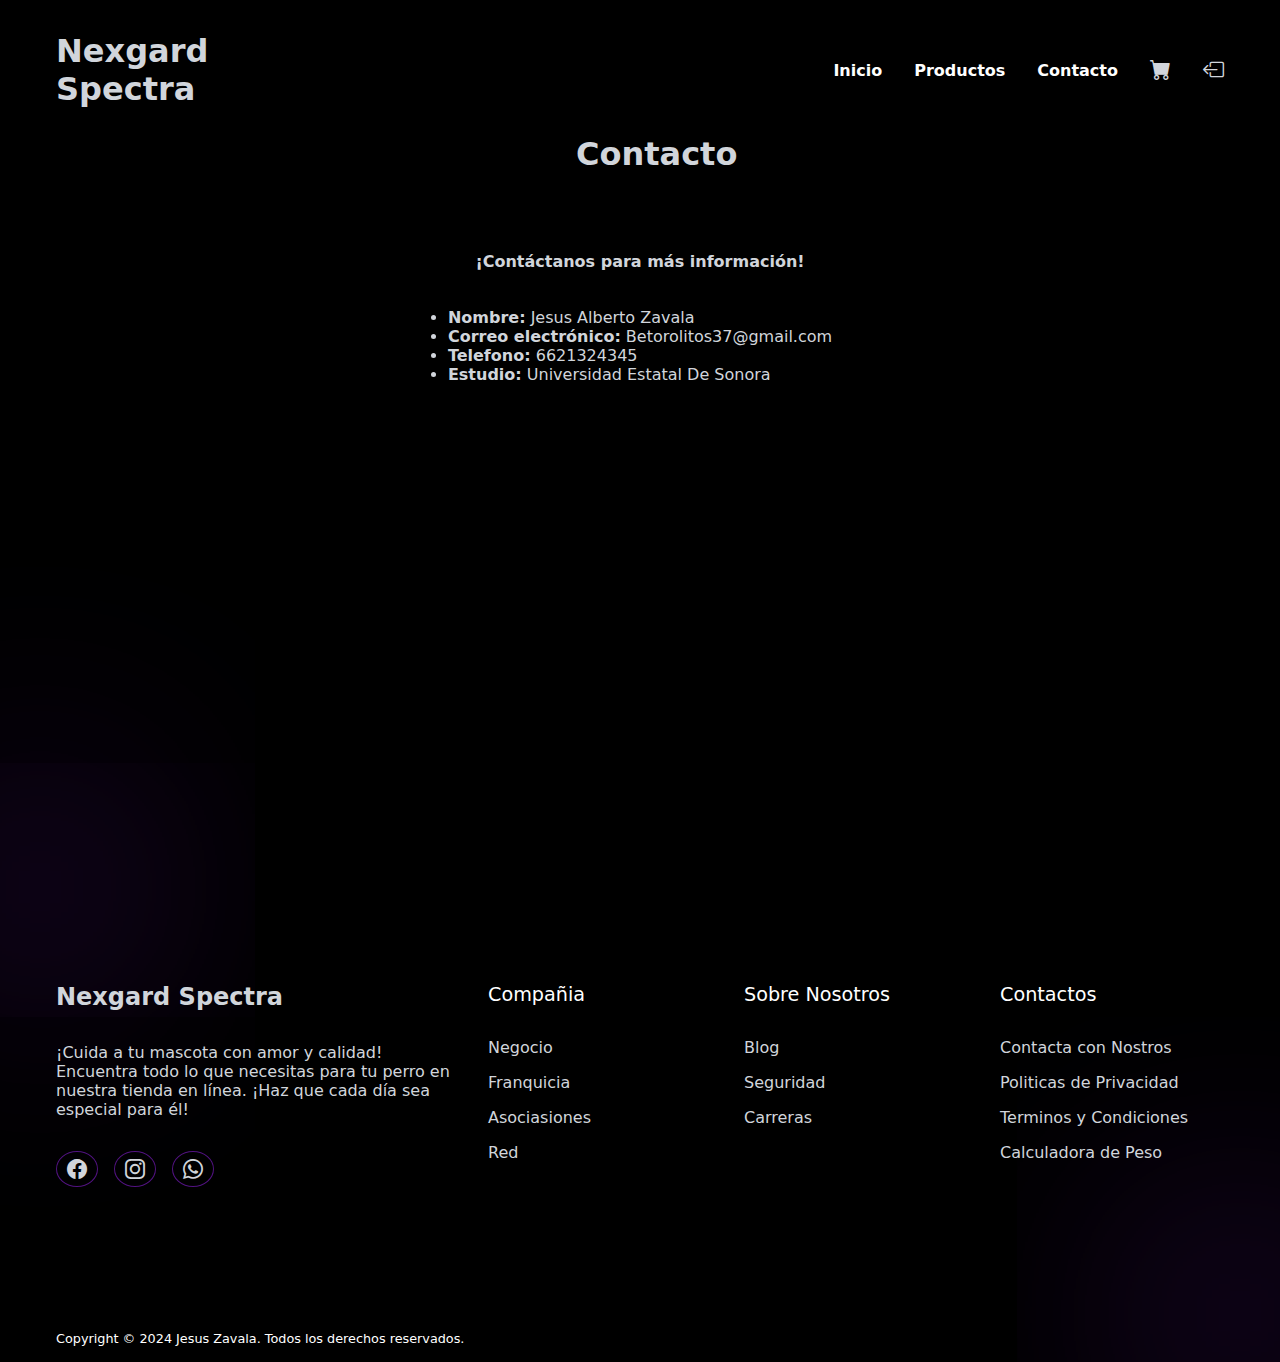
<file: pages/contact.html>
<!DOCTYPE html>
<html lang="es">
  <head>
    <meta charset="UTF-8" />
    <meta http-equiv="X-UA-Compatible" content="IE=edge" />
    <meta name="viewport" content="width=device-width, initial-scale=1.0" />
    <title>Contacto | Nexgard</title>
    <link rel="stylesheet" href="/styles/stylemenu.css" />
    <link
      rel="stylesheet"
      href="https://cdn.jsdelivr.net/npm/bootstrap-icons@1.11.3/font/bootstrap-icons.min.css"
    />
  </head>
  <body>
    <!-- BARRA DE NAVEGACION -->
    <nav>
        <div class="nav-logo">
          <a href=""><h1>Nexgard Spectra</h1></a>
        </div>
        <ul class="nav-link">
          <li><a class="link" href="/pages/menu.html">Inicio</a></li>
          <li><a class="link" href="/pages/products.html">Productos</a></li>
          <li><a class="link" href="/pages/contact.html">Contacto</a></li>
          <li>
            <a class="links" id="cart-icon"><i class="bi bi-cart-fill"></i></a>
          </li>
          <li>
            <a class="links" href="/index.html"
              ><i class="bi bi-box-arrow-left"></i
            ></a>
          </li>
        </ul>
      </nav>


    <div class="section-container">
        <h2 class="contacto">Contacto</h2>
        <h4 class="section-subheader">¡Contáctanos para más información!</h4>
        <div class="lista">
            <ul>
                <li><strong>Nombre:</strong> Jesus Alberto Zavala</li>
                <li><strong>Correo electrónico:</strong> Betorolitos37@gmail.com</li>
                <li><strong>Telefono:</strong> 6621324345</li>
                <li><strong>Estudio:</strong> Universidad Estatal De Sonora</li>
            </ul>
        </div>
    
    <div class="maps-container">
        <iframe src="https://www.google.com/maps/embed?pb=!1m18!1m12!1m3!1d6462.9651441795!2d-110.96825217682682!3d29.12068102813627!2m3!1f0!2f0!3f0!3m2!1i1024!2i768!4f13.1!3m3!1m2!1s0x86ce8691c675f397%3A0x9cfda459c8e7339!2sUES%20Hermosillo!5e0!3m2!1ses!2smx!4v1708341485158!5m2!1ses!2smx" width="600" height="450" style="border:0;" allowfullscreen="" loading="lazy" referrerpolicy="no-referrer-when-downgrade"></iframe>
    </div>
</div>

    </div>
    

    <!-- FOOTER -->
    <footer class="section-container footer-container">
      <span class="bg-blur"></span>
      <span class="bg-blur footer-blur"></span>
      <div class="footer-col">
        <div class="footer-logo">
          <a href="/pages/menu.html"><h2>Nexgard Spectra</h2></a>
        </div>
        <p>
          ¡Cuida a tu mascota con amor y calidad! Encuentra todo lo que
          necesitas para tu perro en nuestra tienda en línea. ¡Haz que cada día
          sea especial para él!
        </p>
        <div class="footer-socials">
          <a href=""><i class="bi bi-facebook"></i></a>
          <a href=""><i class="bi bi-instagram"></i></a>
          <a href=""><i class="bi bi-whatsapp"></i></a>
        </div>
      </div>

      <div class="footer-col">
        <h4>Compañia</h4>
        <a href="">Negocio</a>
        <a href="">Franquicia</a>
        <a href="">Asociasiones</a>
        <a href="">Red</a>
      </div>

      <div class="footer-col">
        <h4>Sobre Nosotros</h4>
        <a href="">Blog</a>
        <a href="">Seguridad</a>
        <a href="">Carreras</a>
      </div>

      <div class="footer-col">
        <h4>Contactos</h4>
        <a href="">Contacta con Nostros</a>
        <a href="">Politicas de Privacidad</a>
        <a href="">Terminos y Condiciones</a>
        <a href="">Calculadora de Peso</a>
      </div>
    </footer>

    <div class="footer-bar">
      Copyright © 2024 Jesus Zavala. Todos los derechos reservados.
    </div>
  </body>
</html>
</file>
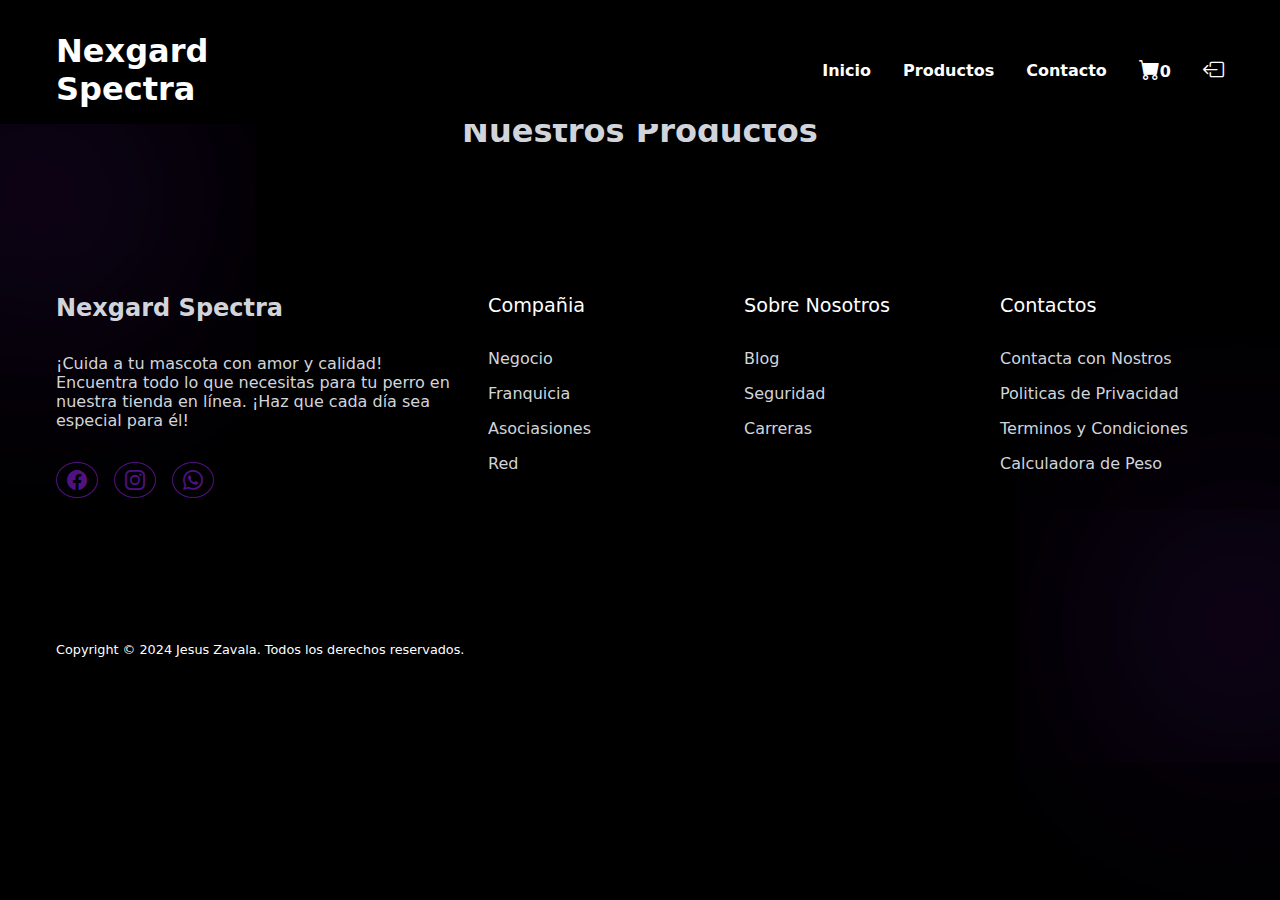
<file: pages/products.html>
<!DOCTYPE html>
<html lang="es">
  <head>
    <meta charset="UTF-8" />
    <meta name="viewport" content="width=device-width, initial-scale=1.0" />
    <link rel="stylesheet" href="/styles/styleproducts.css" />
    <link
      rel="stylesheet"
      href="https://cdn.jsdelivr.net/npm/bootstrap-icons@1.11.3/font/bootstrap-icons.min.css"
    />
    <title>Productos | Nexgard</title>

    <script src="/Js/productServices.js"></script>
    <script src="/Js/cartService.js" defer></script>
    <script src="/Js/index.js" defer></script>
  </head>
  <body>
    <!-- Encabezado enfasis -->
    <header>
      <!-- Barra de navegacion -->
      <nav>
        <div class="nav-logo">
          <a href=""><h1>Nexgard Spectra</h1></a>
        </div>

        <ul class="nav-link">
          <li><a class="link" href="/pages/menu.html" onclick="">Inicio</a></li>
          <li>
            <a class="link" href="/pages/products.html" onclick="">Productos</a>
          </li>
          <li>
            <a class="link" href="/pages/contact.html" onclick="">Contacto</a>
          </li>
          <li>
            <a id="cart-icon"
              ><i class="bi bi-cart-fill"></i
              ><span id="cuenta-carrito">0</span></a
            >
          </li>
          <li>
            <a class="links" href="/index.html"
              ><i class="bi bi-box-arrow-left"></i
            ></a>
          </li>
        </ul>
      </nav>
    </header>

    <!-- Carrito de compras -->
    <div class="cart">
      <h2 class="cart-title">Tu Carrito</h2>

      <!-- Contenido -->
      <div class="cart-content"></div>

      <!-- Total -->
      <div class="total">
        <div class="total-title">Total</div>
        <div class="total-price">$0</div>
      </div>

      <!-- Boton Comprar -->
      <button
        type="button"
        class="btn-buy btn-generate-ticket"
        onclick="imprimirTicket()"
      >
        Comprar Ahora
      </button>

      <!-- Boton Borrar -->
      <button type="button" class="btn-buy btn-clear-cart">
        Limpiar Carrito
      </button>

      <!-- Cerrar Carrito -->
      <i class="bi bi-x-circle" id="cart-close"></i>
    </div>

    <!-- Seccion de compras -->
    <div class="shop">
      <h2 class="section-title">Nuestros Productos</h2>
      <div class="shop-content" id="productos-container"></div>
    </div>

    <!-- FOOTER -->
    <footer class="section-container footer-container">
      <span class="bg-blur"></span>
      <span class="bg-blur footer-blur"></span>
      <div class="footer-col">
        <div class="footer-logo">
          <a href="/pages/menu.html"><h2>Nexgard Spectra</h2></a>
        </div>
        <p>
          ¡Cuida a tu mascota con amor y calidad! Encuentra todo lo que
          necesitas para tu perro en nuestra tienda en línea. ¡Haz que cada día
          sea especial para él!
        </p>
        <div class="footer-socials">
          <a href=""><i class="bi bi-facebook"></i></a>
          <a href=""><i class="bi bi-instagram"></i></a>
          <a href=""><i class="bi bi-whatsapp"></i></a>
        </div>
      </div>

      <div class="footer-col">
        <h4>Compañia</h4>
        <a href="">Negocio</a>
        <a href="">Franquicia</a>
        <a href="">Asociasiones</a>
        <a href="">Red</a>
      </div>

      <div class="footer-col">
        <h4>Sobre Nosotros</h4>
        <a href="">Blog</a>
        <a href="">Seguridad</a>
        <a href="">Carreras</a>
      </div>

      <div class="footer-col">
        <h4>Contactos</h4>
        <a href="">Contacta con Nostros</a>
        <a href="">Politicas de Privacidad</a>
        <a href="">Terminos y Condiciones</a>
        <a href="">Calculadora de Peso</a>
      </div>
    </footer>

    <div class="footer-bar">
      Copyright © 2024 Jesus Zavala. Todos los derechos reservados.
    </div>

    <script src="/Js/cart.js"></script>
  </body>
</html>
</file>
<file: styles/stylemenu.css>
:root{
    --primary-color: #000000;
    --primary-color-light: #0c0d0c;
    --primary-color-extra-light: #100d11;
    --secundary-color: #511281;
    --secundary-color-dark: #21094E; 
    --text-light: #d1d5db;
    --white: #ffffff;
    --max-widht: 1200px;
}

*{
    padding: 0;
    margin: 0;
    box-sizing: border-box;
    color: var(--text-light);
}

.section-container{
    max-width: var(--max-widht);
    margin: auto;
    padding: 6rem 1rem;
}

.section-header{
    margin-bottom: 3rem;
    font-size: 2.25rem;
    font-weight: 600;
    text-align: center;
    color: var(--white);
}

.section-subheader{
    max-width: 600px;
    margin: auto;
    text-align: center;
    color: var(--text-light);
}

.btn{
    padding: 1rem 2rem;
    outline: none;
    border: none;
    font-size: 1rem;
    color: var(--white);
    background-color: var(--secundary-color);
    border-radius: 8px;
    cursor: pointer;
    transition: .3s;
    font-weight: 600;
}

.btn:hover{
    background-color: var(--secundary-color-dark);
}

img{
    width: 100%;
    display: flex;
}

a{
    text-decoration: none;
}

.bg-blur{
    position: absolute;
    box-shadow: 0 0 1000px 80px var(--secundary-color);
    z-index: -1;
    opacity: 0.7;
}

body{
    background-color: var(--primary-color);
    font-family: system-ui, -apple-system, BlinkMacSystemFont, 'Segoe UI', Roboto, Oxygen, Ubuntu, Cantarell, 'Open Sans', 'Helvetica Neue', sans-serif;
}

nav{
    max-width: var(--max-widht);
    margin: auto;
    padding: 2rem 1rem 3rem;
    display: flex;
    align-items: center;
    justify-content: space-between;
    gap: 2rem;
}

.nav-logo{
    max-width: 200px;
}

.nav-link{
    list-style: none;
    display: flex;
    align-items: center;
    gap: 2rem;
}

.nav-link i{
    font-size: 21px;
}

.nav-link a {
    position: relative;
    padding-bottom: 0.75rem;
    color: var(--white);
    font-weight: 600;
}

.nav-link a::after {
    content: '';
    position: absolute;
    height: 2px;
    width: 0;
    left: 0;
    bottom: 0;
    background-color: var(--secundary-color);
    transition: .3s;
    
}

.nav-link a:hover::after {
    width: 80%;
}

.header-container{
    position: relative;
    padding-top: 2rem;
    display: grid;
    grid-template-columns: repeat(2,1fr);
    align-items: center;
    gap: 2rem;
}

.header-container::before{
    content: 'COMPRA YA!';
    position: absolute;
    bottom: 0rem;
    right: 19rem;
    font-size: 9rem;
    font-weight: 700;
    line-height: 6rem;
    color: var(--secundary-color);
    opacity: 0.2;
    z-index: -1;
}

.header-blur{
    bottom: 5rem;
    right: 0;
}

.header-content h4{
    margin-bottom: 1rem;
    font-size: 1.3rem;
    font-weight: 700;
    color: var(--secundary-color);
}

.header-content h1{
    margin-bottom: 1rem;
    font-size: 4.3rem;
    font-weight: 700;
    line-height: 5rem;
    color: var(--white);
}

.header-content h1 span{
    -webkit-text-fill-color: transparent;
    -webkit-text-stroke: 1px var(--white);
}

.header-content p{
margin-bottom: 2rem;
color: var(--text-light);
}

.header-img{
    position: relative;
}

.header-img img{
    width: 100%;
    filter: brightness(70%) contrast(120%);
}

.header-img img::before{
    content: '';
    position: absolute;
    top: 0;
    left: 0;
    width: 100%;
    height: 100%;
    background: radial-gradient(ellipse at center, rgba(0, 0, 0, 0) 0%, rgba(0, 0, 0, 0.9) 100%);
}


.header-img::before{
    content: 'Z';
    position: absolute;
    top: 0;
    left: 50%;
    transform: translateX(-50%);
    font-size: 48rem;
    font-weight: 400;
    line-height: 25rem;
    color: var(--secundary-color);
    opacity: 0.2;
    z-index: -1;
}

.header-img{
    max-width: 360px;
    margin: auto;
}

.explore-header{
    display: flex;
    align-items: center;
    justify-content: space-between;
    gap: 2rem;
}

.explore-nav{
    display: flex;
    align-items: center;
    gap: 2rem;
}

.explore-nav span{
  padding: 0 6px;
  font-size: 2rem;
  color: var(--white);
  cursor: pointer;
  transition: 0.4s;
}

.explore-nav span:hover{
    color: var(--secundary-color);
    border-color: var(--secundary-color);
}

.explore-grid{
    margin: 2rem;
    display: grid;
    grid-template-columns: repeat(4, 1fr);
    gap: 2rem;
}

.explore-card {
    display: flex;
    flex-direction: column;
    align-items: center;
    text-align: center;
    padding: 1rem;
    background-color: var(--primary-color-extra-light);
    border: 2px solid transparent;
    border-radius: 15px;
    transition: 0.3s;
    position: relative;
}

.explore-card:hover{
    background-color: var(--primary-color-extra-light);
    border-color: var(--secundary-color);
    transform: translateY(-5px);
    box-shadow: 0 8px 16px rgba(71, 0, 179, 0.4);
}

.explore-card span{
    display: inline-block;
    padding: 2px 9px;
    margin-bottom: 1rem;
    font-size: 1rem;
    color: var(--white);
    background-color: var(--secundary-color-dark);
    border-radius: 5px;
}

.explore-card h4{
    margin-bottom: 1.5rem;
    font-size: 1.3rem;
    font-weight: 600;
    color: var(--white);  
}

.explore-card p{
    color: var(--text-light);
    font-weight: 500;
}

.explore-card img{
    border-radius: 20px;
}




.explore-card a {
    margin-top: 2rem; 
    margin-bottom: 0.2rem;
    color: var(--text-light);
    font-weight: 500;
    padding: 1rem 3rem;
    border-radius: 20px;
    border: 2px solid rgba(255, 255, 255, 0.2);
    transition: 0.3s;
}

.explore-card a:hover{
    color: var(--secundary-color);
    border: 2px solid rgb(81, 18, 129, 0.9);
}

.class-container{
    display: grid;
    grid-template-columns: repeat(2,1fr);
    gap: 2rem;
}

.class-image{
    position: relative;
}

.class-image .class-img-1{
    position: absolute;
    right: 0;
    top: 0;
    max-width: 500px;
    border-radius: 20px;
}

.class-image .class-img-2{
    position: absolute;
    left: 0;
    bottom: 0;
    max-width:300px;
    border-radius: 20px;
}


.class-content{
    padding: 2rem 0;
}

.class-container .section-header{
    text-align: left;
    max-width: 400px;
}

.class-content p{
    margin-bottom: 4rem;
    color: var(--text-light);

}

.nav-logo h1{
    color: var(--text-light);
}

.join-image{
    margin-top: 4rem;
    position: relative;
}

.join-image img{
    border-radius: 20px;
}

.join-grid{
    position: absolute;
    bottom: -5rem;
    width: calc(100% - 4rem);
    padding: 2rem;
    margin: 0 2rem;
    display: flex;
    flex-wrap: wrap;
    gap: 2rem;
    background-color: var(--primary-color-extra-light);
    border-radius: 10px;
}

.join-card{
    flex:1 1 250px;
    display: flex;
    align-items: center;
    gap: 1rem;
}

.join-card span{
    padding: 5px 12px ;
    font-size: 1.75rem;
    background-color: rgb(81, 18, 129, 0.6);
    border-radius: 5px;
}

.join-card h4{
    margin-bottom: 0.5rem;
    font-size: 1.2rem;
    font-weight: 500;
    color: var(--white);
}

.join-card p{
    color: var(--text-light)
    ;
}

.review{
    margin-top: 5rem;
    background-color: var(--primary-color-extra-light);
}

.review-container{
    display: flex;
    gap: 2rem;
}

.review-container > span{
    font-size: 6rem;
    color: var(--secundary-color);
    opacity: 0.5;
}

.review-content{
    flex: 1;
}

.review-content h4{
    margin-bottom: 1rem;
    font-size: 1.3rem;
    font-weight: 600;
    color: var(--white);
}

.review-content p{
    max-width: 800px;
    margin-bottom: 2rem;
    color: var(--text-light);
}

.review-rating span{
font-size: 3.5rem;
color: var(--secundary-color);
}

.review-footer{
    margin-top: 4rem;
    display: flex;
    align-items: center;
    justify-content: space-between;
    gap: 2rem;
}

.review-member{
    display: flex;
    align-items: flex-start;
    gap: 1rem;
}

.review-member img{
    max-width: 60px;
    border-radius: 100%;
}

.review-member-details h4{
    margin-bottom: 0;
}

.review-nav{
    display: flex;
    align-items: center;
    gap: 2rem;
}

.review-nav span{
    font-size: 2rem;
    color: var(--secundary-color);
    cursor: pointer;
}

.footer-container{
    position: relative;
    display: grid;
    grid-template-columns: 400px repeat(3,1fr);
    gap: 2rem;
}

.footer-blur{
    bottom: 0;
    right: 0;
}

.footer-logo{
    max-width: 250px;
    margin-bottom: 2rem;
}

.footer-logo a{
    color: var(--text-light);
}

.footer-logo a:hover{
    color: var(--secundary-color);
}

.footer-col{
    margin-bottom: 2rem;
    color: var(--text-light);
}

.footer-socials{
    display: flex;
    align-items: center;
    gap: 1rem;
}

.footer-socials a{
    padding: 5px 10px;
    font-size: 1.25rem;
    color: var(--secundary-color);
    border: 1px solid var(--secundary-color);
    border-radius: 100%;
    transition: .4s;
}

.footer-socials a:hover{
color: var(--white);
background-color: var(--secundary-color);
}

.footer-col h4{
    margin-bottom: 2rem;
    font-size: 1.2rem;
    font-weight: 500;
    color: var(--white);
}

.footer-col > a{
    display: block;
    margin-bottom: 1rem;
    color: var(--text-light);
    transition: .4s;
}

.footer-col > a:hover{
    color: var(--secundary-color);
}

.footer-bar{
    max-width: var(--max-widht);
    margin: auto;
    padding: 1rem;
    font-size: .8rem;
    color: var(--white);
}

.footer-col p{
    margin-bottom: 2rem;
}



/* Carrito */

.cart{
    position: fixed;
    top: 0;
    right: 0;
    right: -100%;
    width: 360px;
    height: 100vh;
    overflow-y: auto;
    overflow-x: hidden;
    padding: 20px;
    background-color: var(--primary-color-extra-light);
    opacity: 1;
    box-shadow: -3px solid 4px var(--secundary-color);
    border: 2px solid rgb(81, 18, 129, 0.5);
    transition: 1.7s;
    z-index: 10;
    border-top-left-radius: 30px;
    border-bottom-left-radius: 30px;
    color: var(--text-light);
}

.cart.active{
    right: 0;
    transition: .5s;
}

.cart-title{
    text-align: center;
    font-size: 1.5rem;
    font-weight: 600;
    margin-top: 2rem;
}

.cart-box{
    display: grid;
    grid-template-columns: 32% 50% 18%;
    align-items: center;
    gap: 1rem;
    margin-top: 1rem;
}

.cart-img{
    width: 100px;
    height: 100px;
    object-fit: contain;
    padding: 10px;
}

.details-box{
    display: grid;
    row-gap: .5rem;
}

.cart-product-title{
    font-size: 1rem;
    text-transform: uppercase;
}

.cart-price{
    font-weight: 500;
}

.cart-quiantity{
    border: 1px solid var(--text-light);
    outline: var(--secundary-color);
    width: 1.4rem;
    text-align: center;
    font-size: 1rem;
}

.cart-remove{
    font-size: 24px;
    color: var(--secundary-color);
    cursor: pointer;
}

.total{
    display: flex;
    justify-content:flex-end ;
    margin-top: 1.5rem;
    border-top: 1px solid var(--text-light);
}

.total-title{
font-size: 1rem;
font-weight: 600;
}

.total-price{
    margin-left: .5rem;
}

.btn-buy{
    display: flex;
    margin: 1, 5rem auto 0 auto;
    padding: 12px 20px;
    border: none;
    background-color: var(--text-light);
    color: var(--primary-color-light);
    font-size: 1rem;
    font-weight: 600;
    border-radius: 10px;
    cursor: pointer;
    transition: 0.4s;
}

.btn-buy:hover{
    background-color: var(--secundary-color-dark);
    color: var(--text-light);
}

#cart-close{
    position: absolute;
    top: 1rem;
    right: .8rem;
    font-size: 2rem;
    color: var(--text-light);
    cursor: pointer;
    transition: 0.2s;
}

#cart-close:hover{
    color: rgba(175, 12, 12, 0.5);
}

#cart-icon{
    cursor: pointer;
}

.maps-container {
    display: flex;
    justify-content: center; /* Centra horizontalmente */
    align-items: center; /* Centra verticalmente */
    margin-top: 20px; /* Ajusta el margen superior según sea necesario */
    height: 400px; /* Ajusta la altura según tus necesidades */
    
}

.maps-container iframe {
    border-radius: 20px;
    width: 50%; /* Ajusta el ancho del mapa según tus necesidades */
    height: 80%; /* Ajusta la altura del mapa según tus necesidades */
}

.lista{
    display: flex;
    justify-content: center; /* Centra horizontalmente */
    align-items: center; /* Centra verticalmente */
    margin-top: 50px; /* Ajusta el margen superior según sea necesario */
    height: 50px;
}

.contacto{
    position: absolute;
    top: 15%;
    left: 45%;
    font-size: 2rem;
    padding-bottom: 4rem;
}



@media (max-width: 900px) {
    .nav-link {
        display: none;
    }

    .header-container {
        grid-template-columns: repeat(1, 1fr);
    }

    .header-img {
        grid-area: 1/1/2/2;
    }

    .explore-grid {
        grid-template-columns: repeat(2, 1fr);
        gap: 1rem;
    }

    .class-container {
        grid-template-columns: repeat(1, 1fr);
    }

    .class-image {
        min-width: 500px;
    }
}

@media (max-width: 600px) {
    .explore-header {
        flex-direction: column;
    }

    .explore-grid {
        grid-template-columns: repeat(1, 1fr);
    }

    .join-container {
        margin-bottom: 15rem;
    }

    .join-grid {
        width: 100%;
        margin: 0;
        bottom: -20rem;
    }

    .review-container {
        flex-direction: column;
        gap: 0;
    }

    .review-footer {
        flex-direction: column;
    }

    .footer-container {
        grid-template-columns: 1fr 150px;
    }

    .footer-bar {
        text-align: center;
    }
}
</file>
<file: styles/styleproducts.css>
:root{
    --primary-color: #000000;
    --primary-color-light: #0c0d0c;
    --primary-color-extra-light: #110d12;
    --secundary-color: #511281;
    --secundary-color-dark: #21094E; 
    --text-light: #d1d5db;
    --white: #ffffff;
    --max-widht: 1200px;
}

*{
    padding: 0;
    margin: 0;
    box-sizing: border-box;
    list-style: none;
    scroll-behavior: smooth;
    scroll-padding: 2rem;
}

a{
    text-decoration: none;
    color: var(--white);
}


body{
    color: var(--text-light);
    background-color: var(--primary-color);
    font-family: system-ui, -apple-system, BlinkMacSystemFont, 'Segoe UI', Roboto, Oxygen, Ubuntu, Cantarell, 'Open Sans', 'Helvetica Neue', sans-serif;
}

nav{
    max-width: var(--max-widht);
    margin: auto;
    padding: 2rem 1rem 1rem;
    display: flex;
    align-items: center;
    justify-content: space-between;
    gap: 2rem;
    background-color: var(--primary-color);
}

.nav-logo{
    max-width: 200px;
}

.nav-link{
    list-style: none;
    display: flex;
    align-items: center;
    gap: 2rem;
}

.nav-link i{
    font-size: 21px;
}

.nav-link a {
    position: relative;
    padding-bottom: 0.75rem;
    color: var(--white);
    font-weight: 600;
}

.nav-link a::after {
    content: '';
    position: absolute;
    height: 2px;
    width: 0;
    left: 0;
    bottom: 0;
    background-color: var(--secundary-color);
    transition: .3s;
    
}

.nav-link a:hover::after {
    width: 80%;
}

::selection{
    color: var(--text-light);
    background-color: var(--secundary-color);
}

.shop-container{
    max-width: var(--max-widht);
    margin: auto;
    width: 100%;
}

section{
    padding: 4rem 0 3rem;
}

img{
    width: 100%;
}

/* Header */

header{
    position: fixed;
    top: 0;
    left: 0;
    width: 100%;
    background-color: var(--primary-color);
    z-index: 1;
}

#cart-icon{
    cursor: pointer;
}

/* Carrito */

.cart{
    position: fixed;
    top: 0;
    right: 0;
    right: -100%;
    width: 360px;
    height: 100vh;
    overflow-y: auto;
    overflow-x: hidden;
    padding: 20px;
    background-color: var(--primary-color-extra-light);
    opacity: 1;
    box-shadow: -3px solid 4px var(--secundary-color);
    border: 2px solid rgb(81, 18, 129, 0.5);
    transition: 1.7s;
    z-index: 10;
    border-top-left-radius: 30px;
    border-bottom-left-radius: 30px;
}

.cart.active{
    right: 0;
    transition: .5s;
}

.cart-title{
    text-align: center;
    font-size: 1.5rem;
    font-weight: 600;
    margin-top: 2rem;
}

.cart-box{
    display: grid;
    grid-template-columns: 32% 50% 18%;
    align-items: center;
    gap: 1rem;
    margin-top: 1rem;
}

.cart-img{
    width: 100px;
    height: 100px;
    object-fit: contain;
    padding: 10px;
}

.details-box{
    display: grid;
    row-gap: .5rem;
}

.cart-product-title{
    font-size: 1rem;
    text-transform: uppercase;
    padding-bottom: 0.2rem;
}

.cart-price{
    font-weight: 500;
    padding-bottom: 0.5rem;
}

.cart-quantity{
    color: var(--text-light);
    background-color: var(--secundary-color-dark);
    border: 1px solid #110d12;
    width: 3rem;
    text-align: center;
    font-size: 1.2rem;
}

.cart-remove{
    font-size: 24px;
    color: rgba(192, 32, 32, 0.7);
    cursor: pointer;
}

.total{
    display: flex;
    justify-content:flex-end ;
    margin-top: 1.5rem;
    border-top: 1px solid var(--text-light);
}

.total-title{
font-size: 1rem;
font-weight: 600;
}

.total-price{
    margin-left: .5rem;
}

.btn-buy{
    display: flex;
    margin: 1, 5rem auto 0 auto;
    padding: 12px 20px;
    border: none;
    background-color: var(--text-light);
    color: var(--primary-color-light);
    font-size: 1rem;
    font-weight: 600;
    border-radius: 10px;
    cursor: pointer;
    transition: 0.4s;
}

.btn-clear-cart{
    margin-top: 20px;
}

.btn-buy:hover{
    background-color: var(--secundary-color-dark);
    color: var(--text-light);
}

#cart-close{
    position: absolute;
    top: 1rem;
    right: .8rem;
    font-size: 2rem;
    color: var(--text-light);
    cursor: pointer;
    transition: 0.2s;
}

#cart-close:hover{
    color: rgba(175, 12, 12, 0.5);
}

/* seccion de compra */



.section-title {
    font-size: 2rem;
    font-weight: 600;
    text-align: center;
    padding-top: 7rem;
    padding-bottom: 3rem;
}

.shop-content {
    display: grid;
    grid-template-columns: repeat(auto-fit, minmax(220px, 1fr));
    gap: 2.5rem;
    justify-content: center;
    margin-left: 200px;
    margin-right: 200px;
}



.product-box{
    position: relative;
    transition: 0.3s;
    background-color: var(--primary-color-extra-light);
    opacity: 0.8;
    border-radius: 20px;
    border: 1px solid rgba(81, 18, 129, 0.7);
    padding: 2rem;
    margin: 0rem;
}

.product-box:hover{
    border-color: var(--secundary-color);
    transform: translateY(-5px);
    box-shadow: 5px 5px 5px 5px rgba(71, 0, 179, 0.4);
    opacity: 1;
}

.product-img{
    width: 90%; 
    aspect-ratio: 1/1;
    object-fit: cover;
    margin-bottom: .5rem;
}

.product-title{
    font-size: 1.2rem;
    font-weight: 500;
    text-transform: uppercase;
    margin-bottom: 1.5rem;
}

.product-price{
    font-weight: 600;
}

.add-cart{
    position: absolute;
    bottom: 1rem;
    right: 1rem;
    color: var(--white);
    background-color: var(--secundary-color);
    border: 1px solid var(--secundary-color);
    padding: 10px 30px;
    cursor: pointer;
    transition: .5s;
    border-radius: 20px;
}

.add-cart:hover{
    background-color: var(--text-light);
    color: var(--secundary-color);
    border: 1px solid var(--primary-color);
}




.ticket {
    text-align: center;
}

.centro-horizontal {
    display: flex;
    justify-content: center;
}

.centro-vertical {
    display: flex;
    align-items: center;
}

.centro-ambos {
    display: flex;
    justify-content: center;
    align-items: center;
}


.section-container{
    max-width: var(--max-widht);
    margin: auto;
    padding: 6rem 1rem;
}


.bg-blur{
    position: absolute;
    box-shadow: 0 0 1000px 80px var(--secundary-color);
    z-index: -1;
    opacity: 0.7;
}


.footer-container{
    position: relative;
    display: grid;
    grid-template-columns: 400px repeat(3,1fr);
    gap: 2rem;
}

.footer-blur{
    bottom: 0;
    right: 0;
}

.footer-logo{
    max-width: 250px;
    margin-bottom: 2rem;
}

.footer-logo a{
    color: var(--text-light);
}

.footer-logo a:hover{
    color: var(--secundary-color);
}

.footer-col{
    margin-bottom: 2rem;
    color: var(--text-light);
}

.footer-socials{
    display: flex;
    align-items: center;
    gap: 1rem;
}

.footer-socials a{
    padding: 5px 10px;
    font-size: 1.25rem;
    color: var(--secundary-color);
    border: 1px solid var(--secundary-color);
    border-radius: 100%;
    transition: .4s;
}

.footer-socials a:hover{
color: var(--white);
background-color: var(--secundary-color);
}

.footer-col h4{
    margin-bottom: 2rem;
    font-size: 1.2rem;
    font-weight: 500;
    color: var(--white);
}

.footer-col > a{
    display: block;
    margin-bottom: 1rem;
    color: var(--text-light);
    transition: .4s;
}

.footer-col > a:hover{
    color: var(--secundary-color);
}

.footer-bar{
    max-width: var(--max-widht);
    margin: auto;
    padding: 1rem;
    font-size: .8rem;
    color: var(--white);
}

.footer-col p{
    margin-bottom: 2rem;
}




/* Responsive */

@media (max-widht: 1080px){
    nav{
        padding: 15px;
    }

    .shop-container{
        width: 90%;
        margin: 0 auto;
    }

    section{
        padding: 3rem 0 2rem;
    }

    .shop{
        margin-top: 2rem;
    }
}

/* para dispositivos moviles */


@media (max-widht: 400px){
    nav{
        padding: 11px;
    }

    .nav-logo{
        font-size: 1rem;
    }

    .cart{
        width: 320px;
    }
}


@media (max-widht: 360px){
    .shop{
        margin-top: 1rem;
    }
    
    .cart{
        width: 280px;
    }
}
</file>
